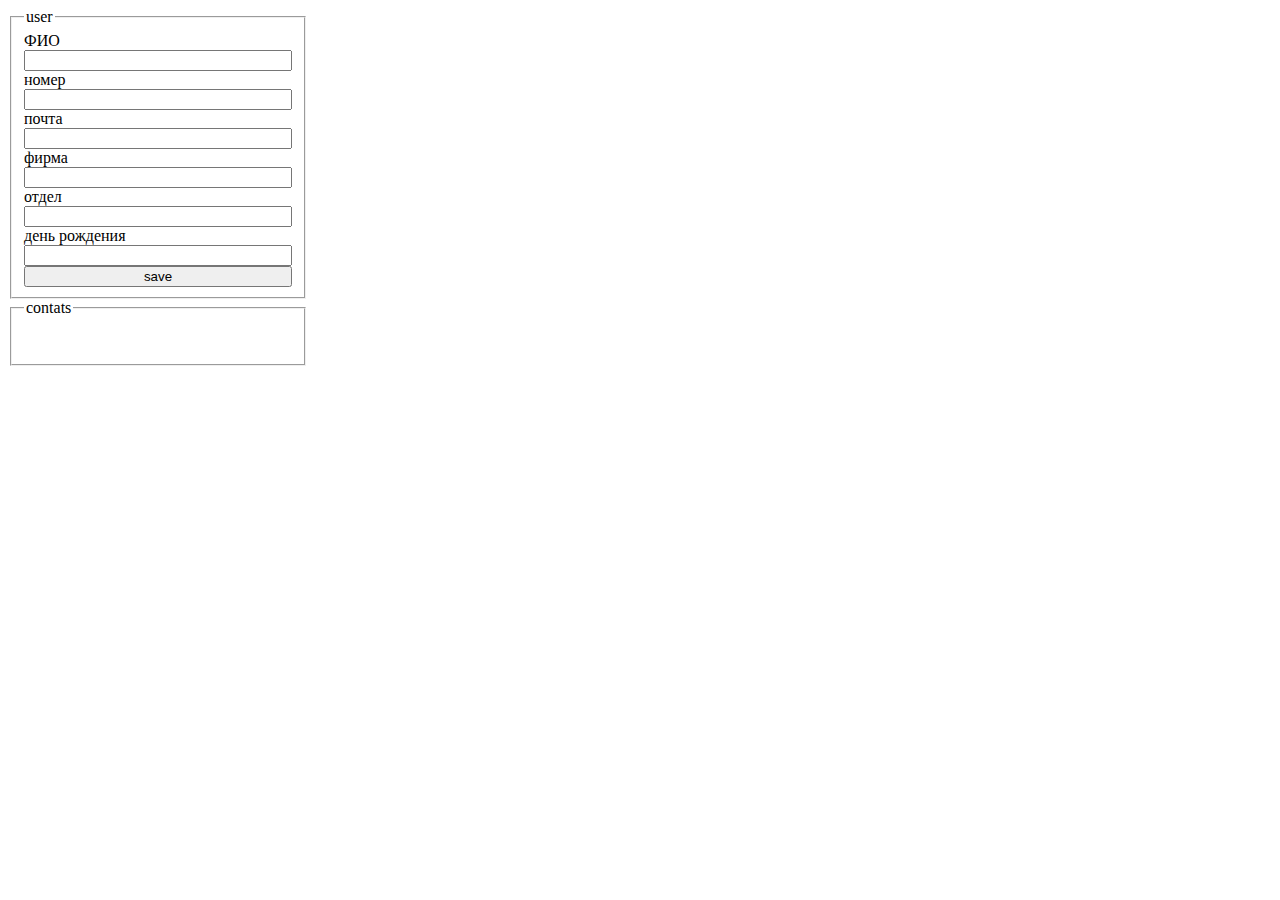
<file: homework8/index.html>
<!DOCTYPE html>
<html lang="en">
<head>
    <meta charset="UTF-8">
    <title>Title</title>
    <style>
        fieldset {
            display: flex;
            flex-direction: column;
        }

        .none {
            display: none;
        }
    </style>
</head>
<body>

<div class="task3 none" style='width: 300px'>
    <form action="" name="form" id="form1">
        <fieldset>
            <legend>fields</legend>
            <label for="">name</label>
            <input type="text" name="name" >
            <label for="">age</label>

            <label for="">comment</label>
            <textarea name="text" id="" cols="30" rows="5"></textarea>
        </fieldset>
        <fieldset id="sex">
            <legend>sex</legend>
            <label for="">male</label>
            <input type="radio" name="sex" value="male">
            <label for="">female</label>
            <input type="radio" name="sex" value="female">
            <label for="">other</label>
            <input type="radio" name="sex" value="other">
        </fieldset>
        <fieldset id="skills">
            <legend>skills</legend>
            <label for="">java</label>
            <input type="checkbox" name="skill1" value="java">
            <label for="">c++</label>
            <input type="checkbox" name="skill2" value="c++">
            <label for="">js</label>
            <input type="checkbox" name="skil3" value="js">
            <label for="">Pyton</label>
            <input type="checkbox" name="skil4" value="pyton">
        </fieldset>
        <fieldset id="selector">
            <legend>selector</legend>
            <select name="selector" multiple>
                <option value="option1" name="option1" value="option1">option1</option>
                <option value="option2" name="option2" value="option2">option2</option>
                <option value="option3" name="option3" value="option3">option3</option>
                <option value="option4" name="option4" value="option4">option4</option>
            </select>
        </fieldset>
    </form>
</div>


<div id="task4" class="none">
    <div>
        <textarea name="text" id="text" cols="30" rows="10"></textarea>

    </div>
    <div>
        <button id="left"> < </button>
        <button id="right"> > </button>
        <button id="save">save changes</button>
        <button id="delete">delete history</button>
    </div>
</div>
<div id="task5" class="none">
    <form action="" name="form2" style="width: 300px">
        <fieldset>
            <legend>user</legend>
            <label for="">ФИО</label>
        <input type="text" name="name" required>
            <input type="text" name="index" style="display: none">

            <label for="">номер</label>
        <input type="number" name="phone" required>
            <label for="">почта</label>
        <input type="email" name="email" required>
            <label for="">фирма</label>
        <input type="text" name="interprise">
            <label for="">отдел</label>
        <input type="text" name="viddil">
            <label for="">день рождения</label>
        <input type="text" name="birth">
            <button id="saveIn">save</button>
        </fieldset>
    </form>
    <div class="contacts"  style="width: 300px">
        <fieldset>
            <legend>contats</legend>
            <ul id="list">
            </ul>
        </fieldset>
    </div>



</div>

<script src="script.js"></script>
</body>
</html>
</file>
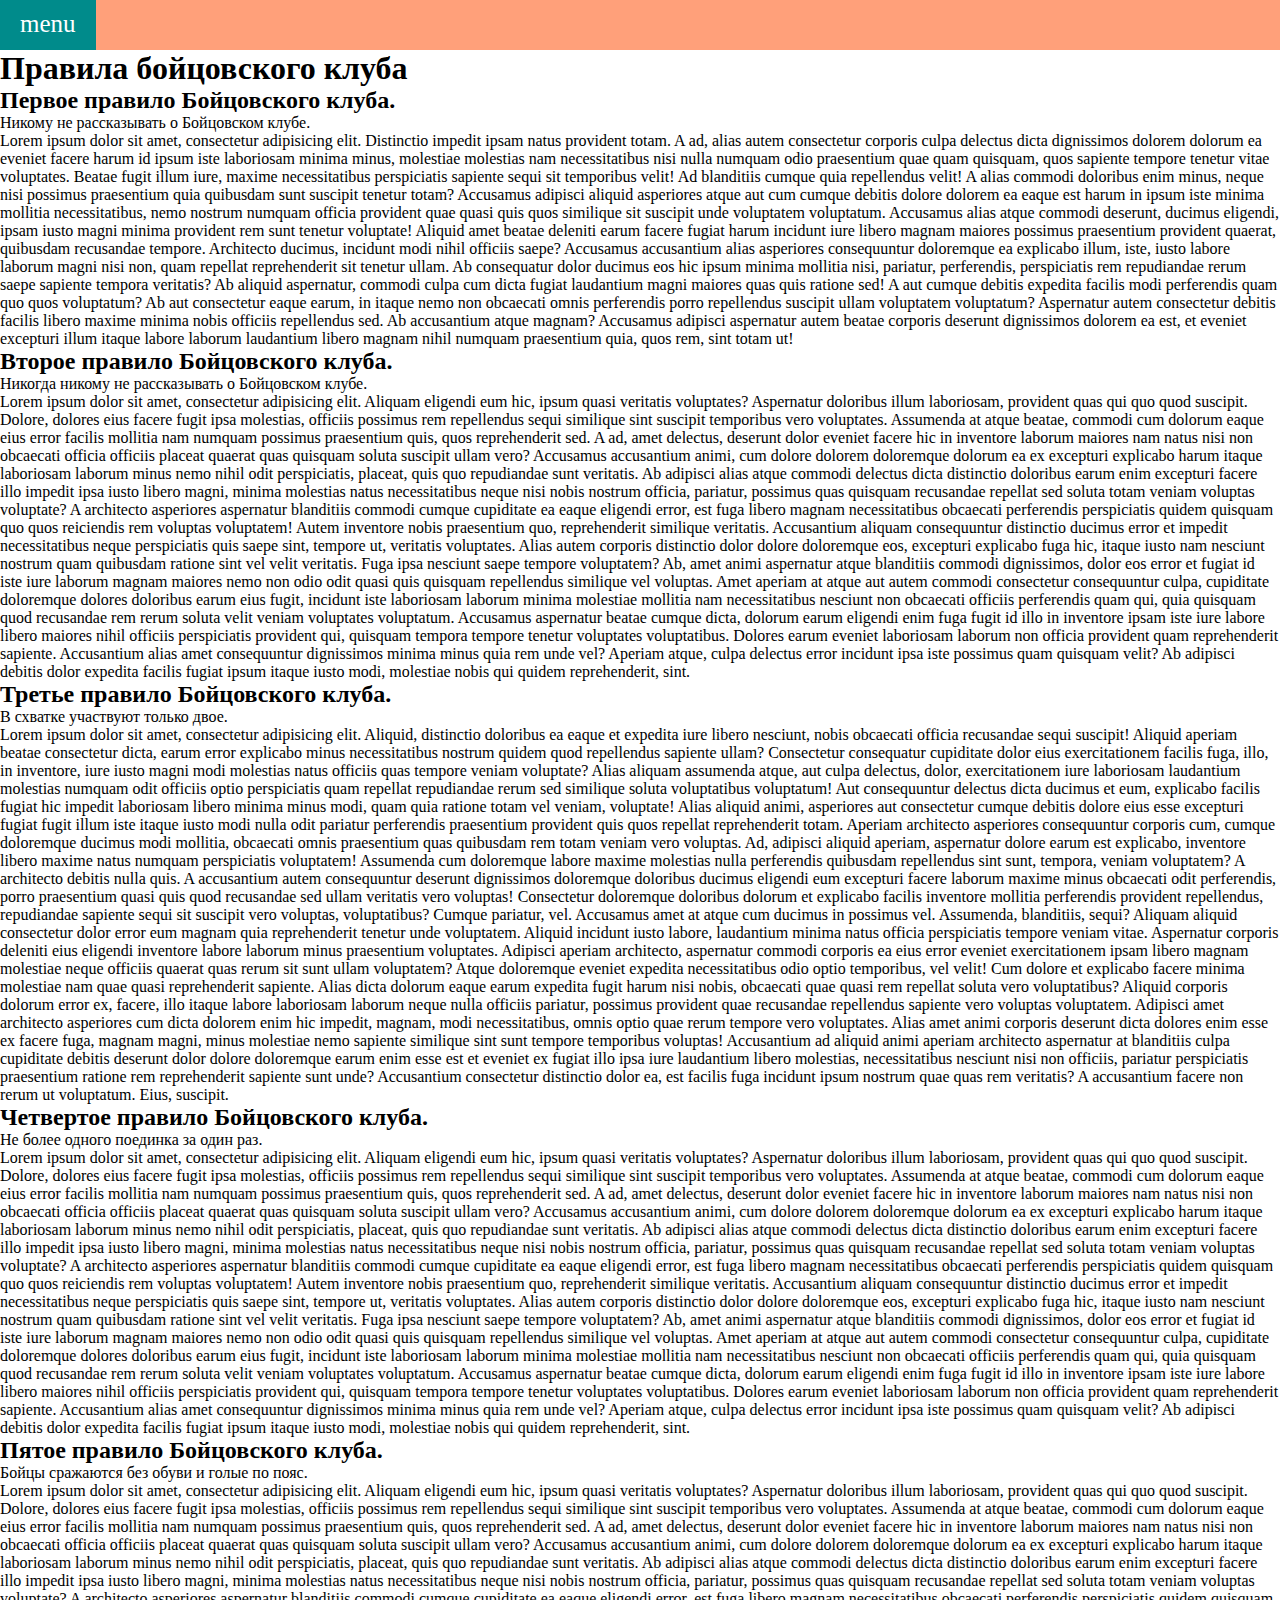
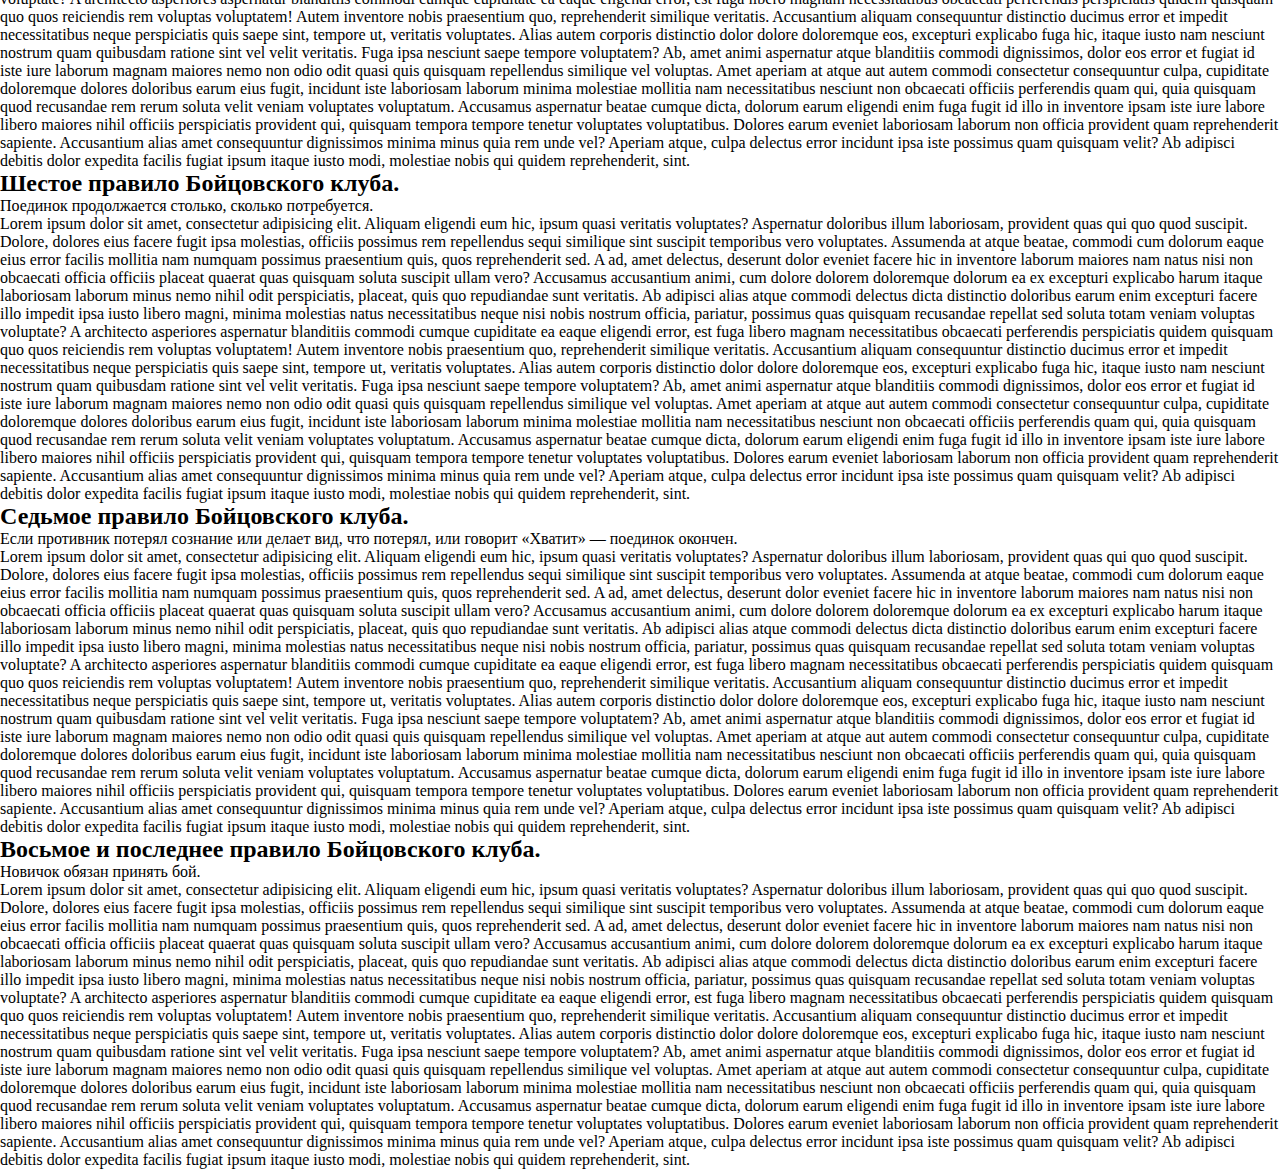
<file: homework7/rules.html>
<!DOCTYPE html>
<html lang="en">
    <head>
        <meta charset="UTF-8">
        <title>Fight Club</title>
        <style>
            *{
                margin: 0;
                padding: 0;
            }
            a {
                color: white;
            }
            .head {

                display: flex;
                justify-content: start;
                background-color: lightsalmon;
            }
            .menu {
                background-color: cadetblue;
                width: 150px;
                padding: 10px 5px;
                position: absolute;
                left: -160px;
                transition: 0.5s;
            }
            .menu_btn:hover {
                cursor: pointer;
            }
            .menu li {
                padding: 10px 0;
                border-bottom: solid 1px white;
                color: white;
            }
            .menu_btn {
                background-color: darkcyan;
                height: 30px;
                padding: 10px 20px;
                color: white;
                font-size: 25px;
            }
            .menu_move {
                left: 0px;
            }

        </style>
    </head>
    <body>
    <div>
        <div class="head">
            <div class="menu_btn">menu</div>
        </div>
        <div class="menu">
            <ul>

            </ul>
        </div>
    </div>

    <div id="content"></div>
        <h1>Правила бойцовского клуба</h1>
        <div id="wrap">
            <div class="rules rule1">
                <h2>Первое правило Бойцовского клуба.</h2>
                <p>Никому не рассказывать о Бойцовском клубе.</p>
                <p>Lorem ipsum dolor sit amet, consectetur adipisicing elit. Distinctio impedit ipsam natus provident totam. A ad, alias autem consectetur corporis culpa delectus dicta dignissimos dolorem dolorum ea eveniet facere harum id ipsum iste laboriosam minima minus, molestiae molestias nam necessitatibus nisi nulla numquam odio praesentium quae quam quisquam, quos sapiente tempore tenetur vitae voluptates. Beatae fugit illum iure, maxime necessitatibus perspiciatis sapiente sequi sit temporibus velit! Ad blanditiis cumque quia repellendus velit! A alias commodi doloribus enim minus, neque nisi possimus praesentium quia quibusdam sunt suscipit tenetur totam? Accusamus adipisci aliquid asperiores atque aut cum cumque debitis dolore dolorem ea eaque est harum in ipsum iste minima mollitia necessitatibus, nemo nostrum numquam officia provident quae quasi quis quos similique sit suscipit unde voluptatem voluptatum. Accusamus alias atque commodi deserunt, ducimus eligendi, ipsam iusto magni minima provident rem sunt tenetur voluptate! Aliquid amet beatae deleniti earum facere fugiat harum incidunt iure libero magnam maiores possimus praesentium provident quaerat, quibusdam recusandae tempore. Architecto ducimus, incidunt modi nihil officiis saepe? Accusamus accusantium alias asperiores consequuntur doloremque ea explicabo illum, iste, iusto labore laborum magni nisi non, quam repellat reprehenderit sit tenetur ullam. Ab consequatur dolor ducimus eos hic ipsum minima mollitia nisi, pariatur, perferendis, perspiciatis rem repudiandae rerum saepe sapiente tempora veritatis? Ab aliquid aspernatur, commodi culpa cum dicta fugiat laudantium magni maiores quas quis ratione sed! A aut cumque debitis expedita facilis modi perferendis quam quo quos voluptatum? Ab aut consectetur eaque earum, in itaque nemo non obcaecati omnis perferendis porro repellendus suscipit ullam voluptatem voluptatum? Aspernatur autem consectetur debitis facilis libero maxime minima nobis officiis repellendus sed. Ab accusantium atque magnam? Accusamus adipisci aspernatur autem beatae corporis deserunt dignissimos dolorem ea est, et eveniet excepturi illum itaque labore laborum laudantium libero magnam nihil numquam praesentium quia, quos rem, sint totam ut!</p>
            </div>
            <div class="rules rule2">
                <h2>Второе правило Бойцовского клуба.</h2>
                <p>Никогда никому не рассказывать о Бойцовском клубе.</p>
                <p>Lorem ipsum dolor sit amet, consectetur adipisicing elit. Aliquam eligendi eum hic, ipsum quasi veritatis voluptates? Aspernatur doloribus illum laboriosam, provident quas qui quo quod suscipit. Dolore, dolores eius facere fugit ipsa molestias, officiis possimus rem repellendus sequi similique sint suscipit temporibus vero voluptates. Assumenda at atque beatae, commodi cum dolorum eaque eius error facilis mollitia nam numquam possimus praesentium quis, quos reprehenderit sed. A ad, amet delectus, deserunt dolor eveniet facere hic in inventore laborum maiores nam natus nisi non obcaecati officia officiis placeat quaerat quas quisquam soluta suscipit ullam vero? Accusamus accusantium animi, cum dolore dolorem doloremque dolorum ea ex excepturi explicabo harum itaque laboriosam laborum minus nemo nihil odit perspiciatis, placeat, quis quo repudiandae sunt veritatis. Ab adipisci alias atque commodi delectus dicta distinctio doloribus earum enim excepturi facere illo impedit ipsa iusto libero magni, minima molestias natus necessitatibus neque nisi nobis nostrum officia, pariatur, possimus quas quisquam recusandae repellat sed soluta totam veniam voluptas voluptate? A architecto asperiores aspernatur blanditiis commodi cumque cupiditate ea eaque eligendi error, est fuga libero magnam necessitatibus obcaecati perferendis perspiciatis quidem quisquam quo quos reiciendis rem voluptas voluptatem! Autem inventore nobis praesentium quo, reprehenderit similique veritatis. Accusantium aliquam consequuntur distinctio ducimus error et impedit necessitatibus neque perspiciatis quis saepe sint, tempore ut, veritatis voluptates. Alias autem corporis distinctio dolor dolore doloremque eos, excepturi explicabo fuga hic, itaque iusto nam nesciunt nostrum quam quibusdam ratione sint vel velit veritatis. Fuga ipsa nesciunt saepe tempore voluptatem? Ab, amet animi aspernatur atque blanditiis commodi dignissimos, dolor eos error et fugiat id iste iure laborum magnam maiores nemo non odio odit quasi quis quisquam repellendus similique vel voluptas. Amet aperiam at atque aut autem commodi consectetur consequuntur culpa, cupiditate doloremque dolores doloribus earum eius fugit, incidunt iste laboriosam laborum minima molestiae mollitia nam necessitatibus nesciunt non obcaecati officiis perferendis quam qui, quia quisquam quod recusandae rem rerum soluta velit veniam voluptates voluptatum. Accusamus aspernatur beatae cumque dicta, dolorum earum eligendi enim fuga fugit id illo in inventore ipsam iste iure labore libero maiores nihil officiis perspiciatis provident qui, quisquam tempora tempore tenetur voluptates voluptatibus. Dolores earum eveniet laboriosam laborum non officia provident quam reprehenderit sapiente. Accusantium alias amet consequuntur dignissimos minima minus quia rem unde vel? Aperiam atque, culpa delectus error incidunt ipsa iste possimus quam quisquam velit? Ab adipisci debitis dolor expedita facilis fugiat ipsum itaque iusto modi, molestiae nobis qui quidem reprehenderit, sint.</p>
            </div>
            <div class="rules rule3">
                <h2>Третье правило Бойцовского клуба.</h2>
                <p>В схватке участвуют только двое.</p>
                <p>Lorem ipsum dolor sit amet, consectetur adipisicing elit. Aliquid, distinctio doloribus ea eaque et expedita iure libero nesciunt, nobis obcaecati officia recusandae sequi suscipit! Aliquid aperiam beatae consectetur dicta, earum error explicabo minus necessitatibus nostrum quidem quod repellendus sapiente ullam? Consectetur consequatur cupiditate dolor eius exercitationem facilis fuga, illo, in inventore, iure iusto magni modi molestias natus officiis quas tempore veniam voluptate? Alias aliquam assumenda atque, aut culpa delectus, dolor, exercitationem iure laboriosam laudantium molestias numquam odit officiis optio perspiciatis quam repellat repudiandae rerum sed similique soluta voluptatibus voluptatum! Aut consequuntur delectus dicta ducimus et eum, explicabo facilis fugiat hic impedit laboriosam libero minima minus modi, quam quia ratione totam vel veniam, voluptate! Alias aliquid animi, asperiores aut consectetur cumque debitis dolore eius esse excepturi fugiat fugit illum iste itaque iusto modi nulla odit pariatur perferendis praesentium provident quis quos repellat reprehenderit totam. Aperiam architecto asperiores consequuntur corporis cum, cumque doloremque ducimus modi mollitia, obcaecati omnis praesentium quas quibusdam rem totam veniam vero voluptas. Ad, adipisci aliquid aperiam, aspernatur dolore earum est explicabo, inventore libero maxime natus numquam perspiciatis voluptatem! Assumenda cum doloremque labore maxime molestias nulla perferendis quibusdam repellendus sint sunt, tempora, veniam voluptatem? A architecto debitis nulla quis. A accusantium autem consequuntur deserunt dignissimos doloremque doloribus ducimus eligendi eum excepturi facere laborum maxime minus obcaecati odit perferendis, porro praesentium quasi quis quod recusandae sed ullam veritatis vero voluptas! Consectetur doloremque doloribus dolorum et explicabo facilis inventore mollitia perferendis provident repellendus, repudiandae sapiente sequi sit suscipit vero voluptas, voluptatibus? Cumque pariatur, vel. Accusamus amet at atque cum ducimus in possimus vel. Assumenda, blanditiis, sequi? Aliquam aliquid consectetur dolor error eum magnam quia reprehenderit tenetur unde voluptatem. Aliquid incidunt iusto labore, laudantium minima natus officia perspiciatis tempore veniam vitae. Aspernatur corporis deleniti eius eligendi inventore labore laborum minus praesentium voluptates. Adipisci aperiam architecto, aspernatur commodi corporis ea eius error eveniet exercitationem ipsam libero magnam molestiae neque officiis quaerat quas rerum sit sunt ullam voluptatem? Atque doloremque eveniet expedita necessitatibus odio optio temporibus, vel velit! Cum dolore et explicabo facere minima molestiae nam quae quasi reprehenderit sapiente. Alias dicta dolorum eaque earum expedita fugit harum nisi nobis, obcaecati quae quasi rem repellat soluta vero voluptatibus? Aliquid corporis dolorum error ex, facere, illo itaque labore laboriosam laborum neque nulla officiis pariatur, possimus provident quae recusandae repellendus sapiente vero voluptas voluptatem. Adipisci amet architecto asperiores cum dicta dolorem enim hic impedit, magnam, modi necessitatibus, omnis optio quae rerum tempore vero voluptates. Alias amet animi corporis deserunt dicta dolores enim esse ex facere fuga, magnam magni, minus molestiae nemo sapiente similique sint sunt tempore temporibus voluptas! Accusantium ad aliquid animi aperiam architecto aspernatur at blanditiis culpa cupiditate debitis deserunt dolor dolore doloremque earum enim esse est et eveniet ex fugiat illo ipsa iure laudantium libero molestias, necessitatibus nesciunt nisi non officiis, pariatur perspiciatis praesentium ratione rem reprehenderit sapiente sunt unde? Accusantium consectetur distinctio dolor ea, est facilis fuga incidunt ipsum nostrum quae quas rem veritatis? A accusantium facere non rerum ut voluptatum. Eius, suscipit.</p>
            </div>
            <div class="rules rule4">
                <h2>Четвертое правило Бойцовского клуба.</h2>
                <p>Не более одного поединка за один раз.</p>
                <p>Lorem ipsum dolor sit amet, consectetur adipisicing elit. Aliquam eligendi eum hic, ipsum quasi veritatis voluptates? Aspernatur doloribus illum laboriosam, provident quas qui quo quod suscipit. Dolore, dolores eius facere fugit ipsa molestias, officiis possimus rem repellendus sequi similique sint suscipit temporibus vero voluptates. Assumenda at atque beatae, commodi cum dolorum eaque eius error facilis mollitia nam numquam possimus praesentium quis, quos reprehenderit sed. A ad, amet delectus, deserunt dolor eveniet facere hic in inventore laborum maiores nam natus nisi non obcaecati officia officiis placeat quaerat quas quisquam soluta suscipit ullam vero? Accusamus accusantium animi, cum dolore dolorem doloremque dolorum ea ex excepturi explicabo harum itaque laboriosam laborum minus nemo nihil odit perspiciatis, placeat, quis quo repudiandae sunt veritatis. Ab adipisci alias atque commodi delectus dicta distinctio doloribus earum enim excepturi facere illo impedit ipsa iusto libero magni, minima molestias natus necessitatibus neque nisi nobis nostrum officia, pariatur, possimus quas quisquam recusandae repellat sed soluta totam veniam voluptas voluptate? A architecto asperiores aspernatur blanditiis commodi cumque cupiditate ea eaque eligendi error, est fuga libero magnam necessitatibus obcaecati perferendis perspiciatis quidem quisquam quo quos reiciendis rem voluptas voluptatem! Autem inventore nobis praesentium quo, reprehenderit similique veritatis. Accusantium aliquam consequuntur distinctio ducimus error et impedit necessitatibus neque perspiciatis quis saepe sint, tempore ut, veritatis voluptates. Alias autem corporis distinctio dolor dolore doloremque eos, excepturi explicabo fuga hic, itaque iusto nam nesciunt nostrum quam quibusdam ratione sint vel velit veritatis. Fuga ipsa nesciunt saepe tempore voluptatem? Ab, amet animi aspernatur atque blanditiis commodi dignissimos, dolor eos error et fugiat id iste iure laborum magnam maiores nemo non odio odit quasi quis quisquam repellendus similique vel voluptas. Amet aperiam at atque aut autem commodi consectetur consequuntur culpa, cupiditate doloremque dolores doloribus earum eius fugit, incidunt iste laboriosam laborum minima molestiae mollitia nam necessitatibus nesciunt non obcaecati officiis perferendis quam qui, quia quisquam quod recusandae rem rerum soluta velit veniam voluptates voluptatum. Accusamus aspernatur beatae cumque dicta, dolorum earum eligendi enim fuga fugit id illo in inventore ipsam iste iure labore libero maiores nihil officiis perspiciatis provident qui, quisquam tempora tempore tenetur voluptates voluptatibus. Dolores earum eveniet laboriosam laborum non officia provident quam reprehenderit sapiente. Accusantium alias amet consequuntur dignissimos minima minus quia rem unde vel? Aperiam atque, culpa delectus error incidunt ipsa iste possimus quam quisquam velit? Ab adipisci debitis dolor expedita facilis fugiat ipsum itaque iusto modi, molestiae nobis qui quidem reprehenderit, sint.</p>

            </div>

            <div class="rules rule5">
                <h2>Пятое правило Бойцовского клуба.</h2>
                <p>Бойцы сражаются без обуви и голые по пояс.</p>
                <p>Lorem ipsum dolor sit amet, consectetur adipisicing elit. Aliquam eligendi eum hic, ipsum quasi veritatis voluptates? Aspernatur doloribus illum laboriosam, provident quas qui quo quod suscipit. Dolore, dolores eius facere fugit ipsa molestias, officiis possimus rem repellendus sequi similique sint suscipit temporibus vero voluptates. Assumenda at atque beatae, commodi cum dolorum eaque eius error facilis mollitia nam numquam possimus praesentium quis, quos reprehenderit sed. A ad, amet delectus, deserunt dolor eveniet facere hic in inventore laborum maiores nam natus nisi non obcaecati officia officiis placeat quaerat quas quisquam soluta suscipit ullam vero? Accusamus accusantium animi, cum dolore dolorem doloremque dolorum ea ex excepturi explicabo harum itaque laboriosam laborum minus nemo nihil odit perspiciatis, placeat, quis quo repudiandae sunt veritatis. Ab adipisci alias atque commodi delectus dicta distinctio doloribus earum enim excepturi facere illo impedit ipsa iusto libero magni, minima molestias natus necessitatibus neque nisi nobis nostrum officia, pariatur, possimus quas quisquam recusandae repellat sed soluta totam veniam voluptas voluptate? A architecto asperiores aspernatur blanditiis commodi cumque cupiditate ea eaque eligendi error, est fuga libero magnam necessitatibus obcaecati perferendis perspiciatis quidem quisquam quo quos reiciendis rem voluptas voluptatem! Autem inventore nobis praesentium quo, reprehenderit similique veritatis. Accusantium aliquam consequuntur distinctio ducimus error et impedit necessitatibus neque perspiciatis quis saepe sint, tempore ut, veritatis voluptates. Alias autem corporis distinctio dolor dolore doloremque eos, excepturi explicabo fuga hic, itaque iusto nam nesciunt nostrum quam quibusdam ratione sint vel velit veritatis. Fuga ipsa nesciunt saepe tempore voluptatem? Ab, amet animi aspernatur atque blanditiis commodi dignissimos, dolor eos error et fugiat id iste iure laborum magnam maiores nemo non odio odit quasi quis quisquam repellendus similique vel voluptas. Amet aperiam at atque aut autem commodi consectetur consequuntur culpa, cupiditate doloremque dolores doloribus earum eius fugit, incidunt iste laboriosam laborum minima molestiae mollitia nam necessitatibus nesciunt non obcaecati officiis perferendis quam qui, quia quisquam quod recusandae rem rerum soluta velit veniam voluptates voluptatum. Accusamus aspernatur beatae cumque dicta, dolorum earum eligendi enim fuga fugit id illo in inventore ipsam iste iure labore libero maiores nihil officiis perspiciatis provident qui, quisquam tempora tempore tenetur voluptates voluptatibus. Dolores earum eveniet laboriosam laborum non officia provident quam reprehenderit sapiente. Accusantium alias amet consequuntur dignissimos minima minus quia rem unde vel? Aperiam atque, culpa delectus error incidunt ipsa iste possimus quam quisquam velit? Ab adipisci debitis dolor expedita facilis fugiat ipsum itaque iusto modi, molestiae nobis qui quidem reprehenderit, sint.</p>

            </div>
            <div class="rules rule6">
                <h2>Шестое правило Бойцовского клуба.</h2>
                <p>Поединок продолжается столько, сколько потребуется.</p>
                <p>Lorem ipsum dolor sit amet, consectetur adipisicing elit. Aliquam eligendi eum hic, ipsum quasi veritatis voluptates? Aspernatur doloribus illum laboriosam, provident quas qui quo quod suscipit. Dolore, dolores eius facere fugit ipsa molestias, officiis possimus rem repellendus sequi similique sint suscipit temporibus vero voluptates. Assumenda at atque beatae, commodi cum dolorum eaque eius error facilis mollitia nam numquam possimus praesentium quis, quos reprehenderit sed. A ad, amet delectus, deserunt dolor eveniet facere hic in inventore laborum maiores nam natus nisi non obcaecati officia officiis placeat quaerat quas quisquam soluta suscipit ullam vero? Accusamus accusantium animi, cum dolore dolorem doloremque dolorum ea ex excepturi explicabo harum itaque laboriosam laborum minus nemo nihil odit perspiciatis, placeat, quis quo repudiandae sunt veritatis. Ab adipisci alias atque commodi delectus dicta distinctio doloribus earum enim excepturi facere illo impedit ipsa iusto libero magni, minima molestias natus necessitatibus neque nisi nobis nostrum officia, pariatur, possimus quas quisquam recusandae repellat sed soluta totam veniam voluptas voluptate? A architecto asperiores aspernatur blanditiis commodi cumque cupiditate ea eaque eligendi error, est fuga libero magnam necessitatibus obcaecati perferendis perspiciatis quidem quisquam quo quos reiciendis rem voluptas voluptatem! Autem inventore nobis praesentium quo, reprehenderit similique veritatis. Accusantium aliquam consequuntur distinctio ducimus error et impedit necessitatibus neque perspiciatis quis saepe sint, tempore ut, veritatis voluptates. Alias autem corporis distinctio dolor dolore doloremque eos, excepturi explicabo fuga hic, itaque iusto nam nesciunt nostrum quam quibusdam ratione sint vel velit veritatis. Fuga ipsa nesciunt saepe tempore voluptatem? Ab, amet animi aspernatur atque blanditiis commodi dignissimos, dolor eos error et fugiat id iste iure laborum magnam maiores nemo non odio odit quasi quis quisquam repellendus similique vel voluptas. Amet aperiam at atque aut autem commodi consectetur consequuntur culpa, cupiditate doloremque dolores doloribus earum eius fugit, incidunt iste laboriosam laborum minima molestiae mollitia nam necessitatibus nesciunt non obcaecati officiis perferendis quam qui, quia quisquam quod recusandae rem rerum soluta velit veniam voluptates voluptatum. Accusamus aspernatur beatae cumque dicta, dolorum earum eligendi enim fuga fugit id illo in inventore ipsam iste iure labore libero maiores nihil officiis perspiciatis provident qui, quisquam tempora tempore tenetur voluptates voluptatibus. Dolores earum eveniet laboriosam laborum non officia provident quam reprehenderit sapiente. Accusantium alias amet consequuntur dignissimos minima minus quia rem unde vel? Aperiam atque, culpa delectus error incidunt ipsa iste possimus quam quisquam velit? Ab adipisci debitis dolor expedita facilis fugiat ipsum itaque iusto modi, molestiae nobis qui quidem reprehenderit, sint.</p>

            </div>
            <div class="rules rule7">
                <h2>Седьмое правило Бойцовского клуба.</h2>
                <p>Если противник потерял сознание или делает вид, что потерял, или говорит «Хватит» — поединок
                    окончен.</p>
                <p>Lorem ipsum dolor sit amet, consectetur adipisicing elit. Aliquam eligendi eum hic, ipsum quasi veritatis voluptates? Aspernatur doloribus illum laboriosam, provident quas qui quo quod suscipit. Dolore, dolores eius facere fugit ipsa molestias, officiis possimus rem repellendus sequi similique sint suscipit temporibus vero voluptates. Assumenda at atque beatae, commodi cum dolorum eaque eius error facilis mollitia nam numquam possimus praesentium quis, quos reprehenderit sed. A ad, amet delectus, deserunt dolor eveniet facere hic in inventore laborum maiores nam natus nisi non obcaecati officia officiis placeat quaerat quas quisquam soluta suscipit ullam vero? Accusamus accusantium animi, cum dolore dolorem doloremque dolorum ea ex excepturi explicabo harum itaque laboriosam laborum minus nemo nihil odit perspiciatis, placeat, quis quo repudiandae sunt veritatis. Ab adipisci alias atque commodi delectus dicta distinctio doloribus earum enim excepturi facere illo impedit ipsa iusto libero magni, minima molestias natus necessitatibus neque nisi nobis nostrum officia, pariatur, possimus quas quisquam recusandae repellat sed soluta totam veniam voluptas voluptate? A architecto asperiores aspernatur blanditiis commodi cumque cupiditate ea eaque eligendi error, est fuga libero magnam necessitatibus obcaecati perferendis perspiciatis quidem quisquam quo quos reiciendis rem voluptas voluptatem! Autem inventore nobis praesentium quo, reprehenderit similique veritatis. Accusantium aliquam consequuntur distinctio ducimus error et impedit necessitatibus neque perspiciatis quis saepe sint, tempore ut, veritatis voluptates. Alias autem corporis distinctio dolor dolore doloremque eos, excepturi explicabo fuga hic, itaque iusto nam nesciunt nostrum quam quibusdam ratione sint vel velit veritatis. Fuga ipsa nesciunt saepe tempore voluptatem? Ab, amet animi aspernatur atque blanditiis commodi dignissimos, dolor eos error et fugiat id iste iure laborum magnam maiores nemo non odio odit quasi quis quisquam repellendus similique vel voluptas. Amet aperiam at atque aut autem commodi consectetur consequuntur culpa, cupiditate doloremque dolores doloribus earum eius fugit, incidunt iste laboriosam laborum minima molestiae mollitia nam necessitatibus nesciunt non obcaecati officiis perferendis quam qui, quia quisquam quod recusandae rem rerum soluta velit veniam voluptates voluptatum. Accusamus aspernatur beatae cumque dicta, dolorum earum eligendi enim fuga fugit id illo in inventore ipsam iste iure labore libero maiores nihil officiis perspiciatis provident qui, quisquam tempora tempore tenetur voluptates voluptatibus. Dolores earum eveniet laboriosam laborum non officia provident quam reprehenderit sapiente. Accusantium alias amet consequuntur dignissimos minima minus quia rem unde vel? Aperiam atque, culpa delectus error incidunt ipsa iste possimus quam quisquam velit? Ab adipisci debitis dolor expedita facilis fugiat ipsum itaque iusto modi, molestiae nobis qui quidem reprehenderit, sint.</p>

            </div>
            <div class="rules rule8">
                <h2>Восьмое и последнее правило Бойцовского клуба.</h2>
                <p>Новичок обязан принять бой.</p>
                <p>Lorem ipsum dolor sit amet, consectetur adipisicing elit. Aliquam eligendi eum hic, ipsum quasi veritatis voluptates? Aspernatur doloribus illum laboriosam, provident quas qui quo quod suscipit. Dolore, dolores eius facere fugit ipsa molestias, officiis possimus rem repellendus sequi similique sint suscipit temporibus vero voluptates. Assumenda at atque beatae, commodi cum dolorum eaque eius error facilis mollitia nam numquam possimus praesentium quis, quos reprehenderit sed. A ad, amet delectus, deserunt dolor eveniet facere hic in inventore laborum maiores nam natus nisi non obcaecati officia officiis placeat quaerat quas quisquam soluta suscipit ullam vero? Accusamus accusantium animi, cum dolore dolorem doloremque dolorum ea ex excepturi explicabo harum itaque laboriosam laborum minus nemo nihil odit perspiciatis, placeat, quis quo repudiandae sunt veritatis. Ab adipisci alias atque commodi delectus dicta distinctio doloribus earum enim excepturi facere illo impedit ipsa iusto libero magni, minima molestias natus necessitatibus neque nisi nobis nostrum officia, pariatur, possimus quas quisquam recusandae repellat sed soluta totam veniam voluptas voluptate? A architecto asperiores aspernatur blanditiis commodi cumque cupiditate ea eaque eligendi error, est fuga libero magnam necessitatibus obcaecati perferendis perspiciatis quidem quisquam quo quos reiciendis rem voluptas voluptatem! Autem inventore nobis praesentium quo, reprehenderit similique veritatis. Accusantium aliquam consequuntur distinctio ducimus error et impedit necessitatibus neque perspiciatis quis saepe sint, tempore ut, veritatis voluptates. Alias autem corporis distinctio dolor dolore doloremque eos, excepturi explicabo fuga hic, itaque iusto nam nesciunt nostrum quam quibusdam ratione sint vel velit veritatis. Fuga ipsa nesciunt saepe tempore voluptatem? Ab, amet animi aspernatur atque blanditiis commodi dignissimos, dolor eos error et fugiat id iste iure laborum magnam maiores nemo non odio odit quasi quis quisquam repellendus similique vel voluptas. Amet aperiam at atque aut autem commodi consectetur consequuntur culpa, cupiditate doloremque dolores doloribus earum eius fugit, incidunt iste laboriosam laborum minima molestiae mollitia nam necessitatibus nesciunt non obcaecati officiis perferendis quam qui, quia quisquam quod recusandae rem rerum soluta velit veniam voluptates voluptatum. Accusamus aspernatur beatae cumque dicta, dolorum earum eligendi enim fuga fugit id illo in inventore ipsam iste iure labore libero maiores nihil officiis perspiciatis provident qui, quisquam tempora tempore tenetur voluptates voluptatibus. Dolores earum eveniet laboriosam laborum non officia provident quam reprehenderit sapiente. Accusantium alias amet consequuntur dignissimos minima minus quia rem unde vel? Aperiam atque, culpa delectus error incidunt ipsa iste possimus quam quisquam velit? Ab adipisci debitis dolor expedita facilis fugiat ipsum itaque iusto modi, molestiae nobis qui quidem reprehenderit, sint.</p>

            </div>
        </div>

        <script src="script.js">
			// Your awesome code here.....
        </script>
    </body>
</html>
</file>
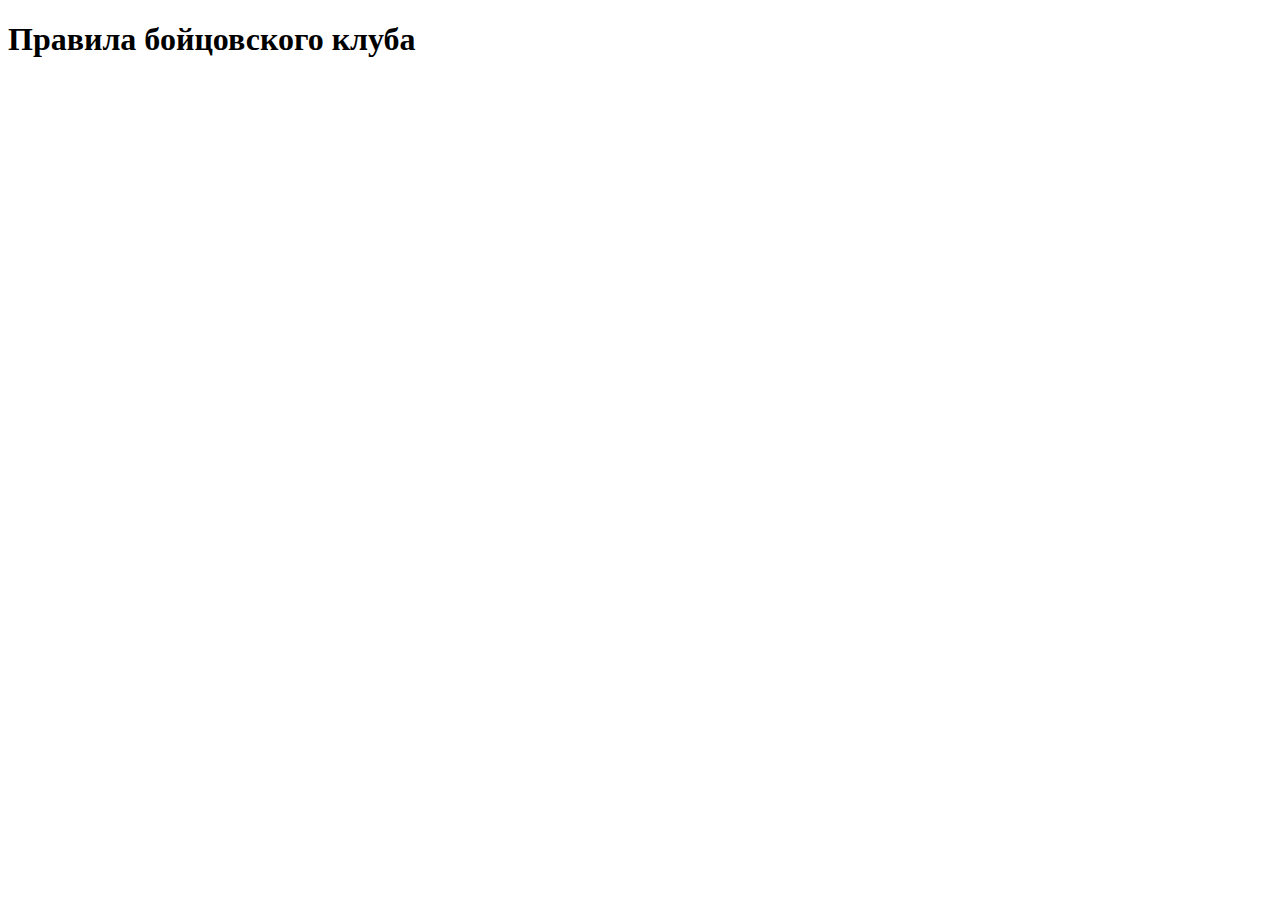
<file: homework3/task2/rules.html>
<!DOCTYPE html>
<html lang="en">
    <head>
        <meta charset="UTF-8">
        <title>Fight Club</title>
    </head>
    <body>
        <div id="content"></div>
        <h1>Правила бойцовского клуба</h1>
        <div id="wrap">
        </div>

        <script src="script.js">
			// Your awesome code here.....
        </script>
    </body>
</html>
</file>
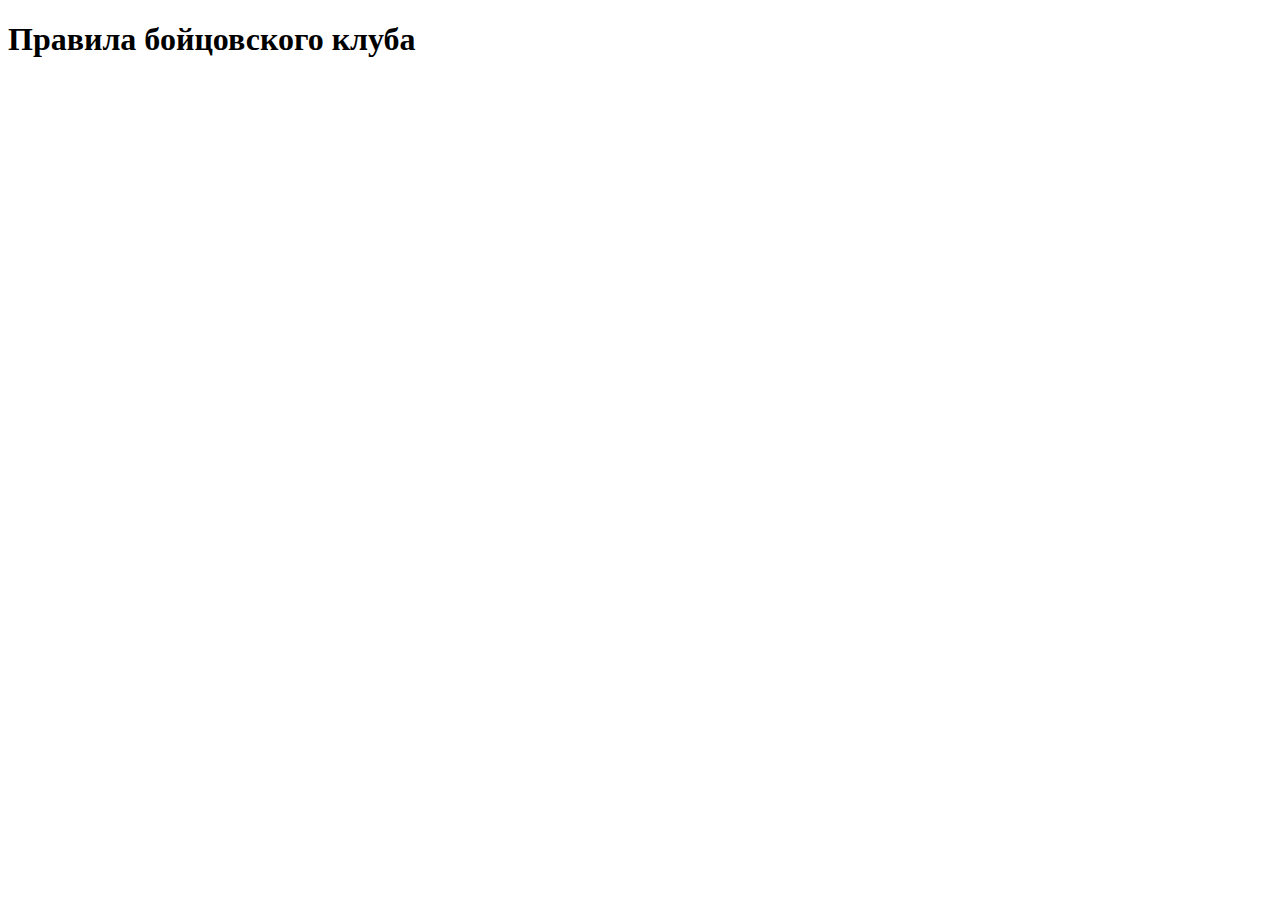
<file: homework4/tasks/rules.html>
<!DOCTYPE html>
<html lang="en">
    <head>
        <meta charset="UTF-8">
        <title>Fight Club</title>
    </head>
    <body>
        <div id="content"></div>
        <h1>Правила бойцовского клуба</h1>
        <div id="wrap">

        </div>
<div>  </div>
        <script src = 'script.js'>
			// Your awesome code here.....
        </script>
    </body>
</html>
</file>
